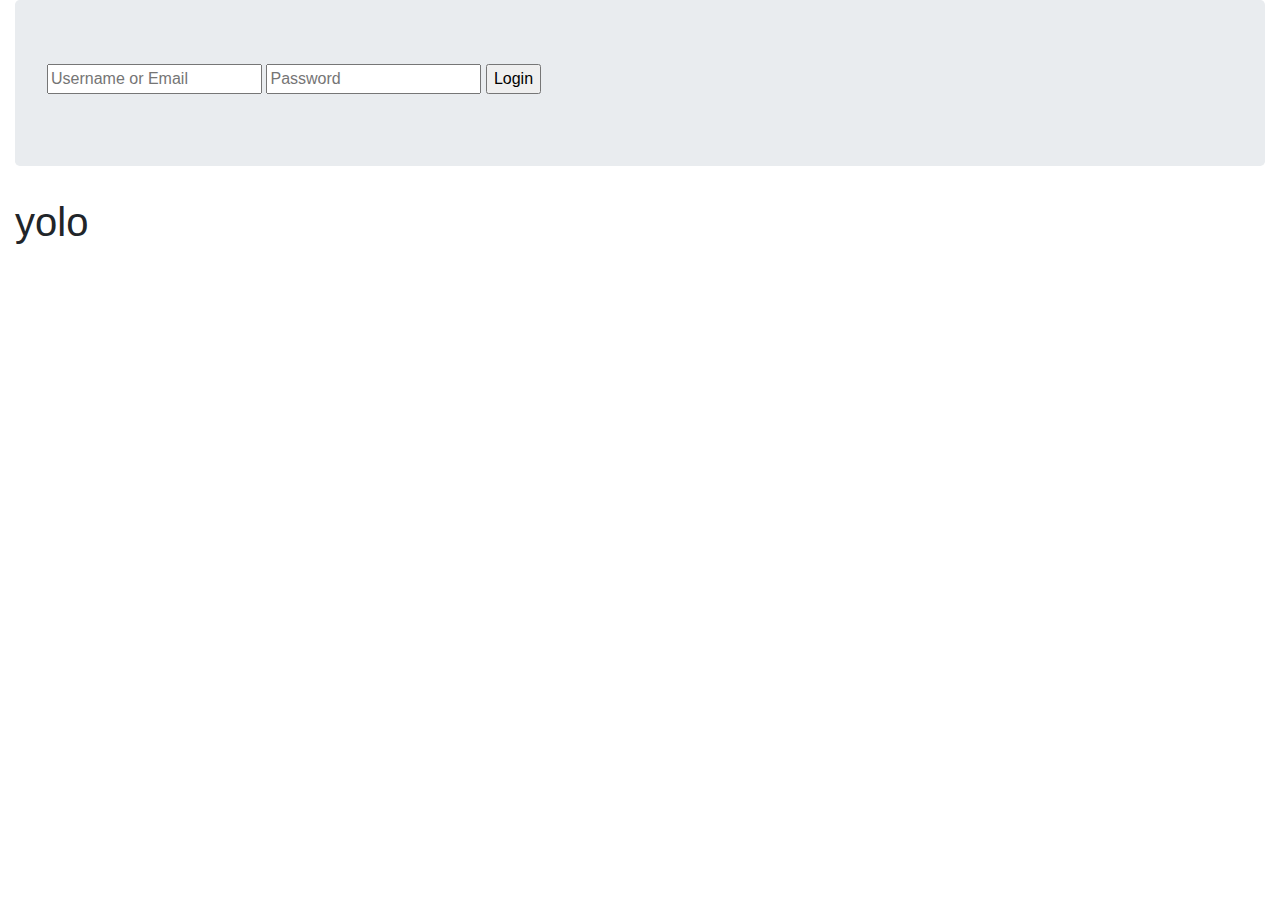
<file: Assignment1/AssignmentOne/wwwroot/index.html>
﻿<!DOCTYPE html>
<html>
<head>
    <meta charset="utf-8" />
    <title>Northwind - Products</title>
    <link type="text/css" rel="stylesheet" href="lib/twitter-bootstrap/css/bootstrap.min.css" />
    <link type="text/css" rel="stylesheet" href="lib/font-awesome/css/all.min.css" />
    <link type="text/css" rel="stylesheet" href="css/main.css" />

    <script src="lib/jquery/jquery.min.js"></script>

    <script src="lib/twitter-bootstrap/js/bootstrap.min.js"></script>
    <script src="lib/font-awesome/js/all.min.js"></script>
    <script src="js/forms/user/login.js"></script>
</head>
<body>
    <!-- Bootstrap is my jam. -->
    <!-- Ideally the product list would be one component and the rows would be instances of another -->
    <div class="container-fluid">
        <div class="jumbotron">
            <form id="userLoginForm">
                <label for="userNameOrEmail" name="userNameOrEmail">
                    <input type="text" id="userNameOrEmail" value="" placeholder="Username or Email" />
                </label>
                <label for="password">
                    <input type="text" id="password" name="password" value="" placeholder="Password" />
                </label>
                <input type="submit" id="submit" value="Login" />
            </form>
        </div>
    </div>
    <div class="container-fluid products-list">
        <div class="row">
            <div class="col-md-4 col-sm-12 product-image">
                <h1 class=".secondary">yolo</h1>
            </div>
            <div class="col-md-4 col-sm-12 product-details">
                
            </div>
        </div>
        <div class="row">
            <div class="col-md-4 col-sm-12 product-image">

            </div>
            <div class="col-md-4 col-sm-12 product-details">

            </div>
        </div>
        <div class="row">
            <div class="col-md-4 col-sm-12 product-image">

            </div>
            <div class="col-md-4 col-sm-12 product-details">

            </div>
        </div>
        <div class="row">
            <div class="col-md-4 col-sm-12 product-image">

            </div>
            <div class="col-md-4 col-sm-12 product-details">

            </div>
        </div>
        <div class="row">
            <div class="col-md-4 col-sm-12 product-details">

            </div> 
            <div class="col-md-4 col-sm-12 product-image">

            </div>
        </div>
    </div>
</body>
</html>
</file>
<file: Assignment1/AssignmentOne/wwwroot/css/main.css>
﻿/*
    The Custom Stuff
*/
</file>
